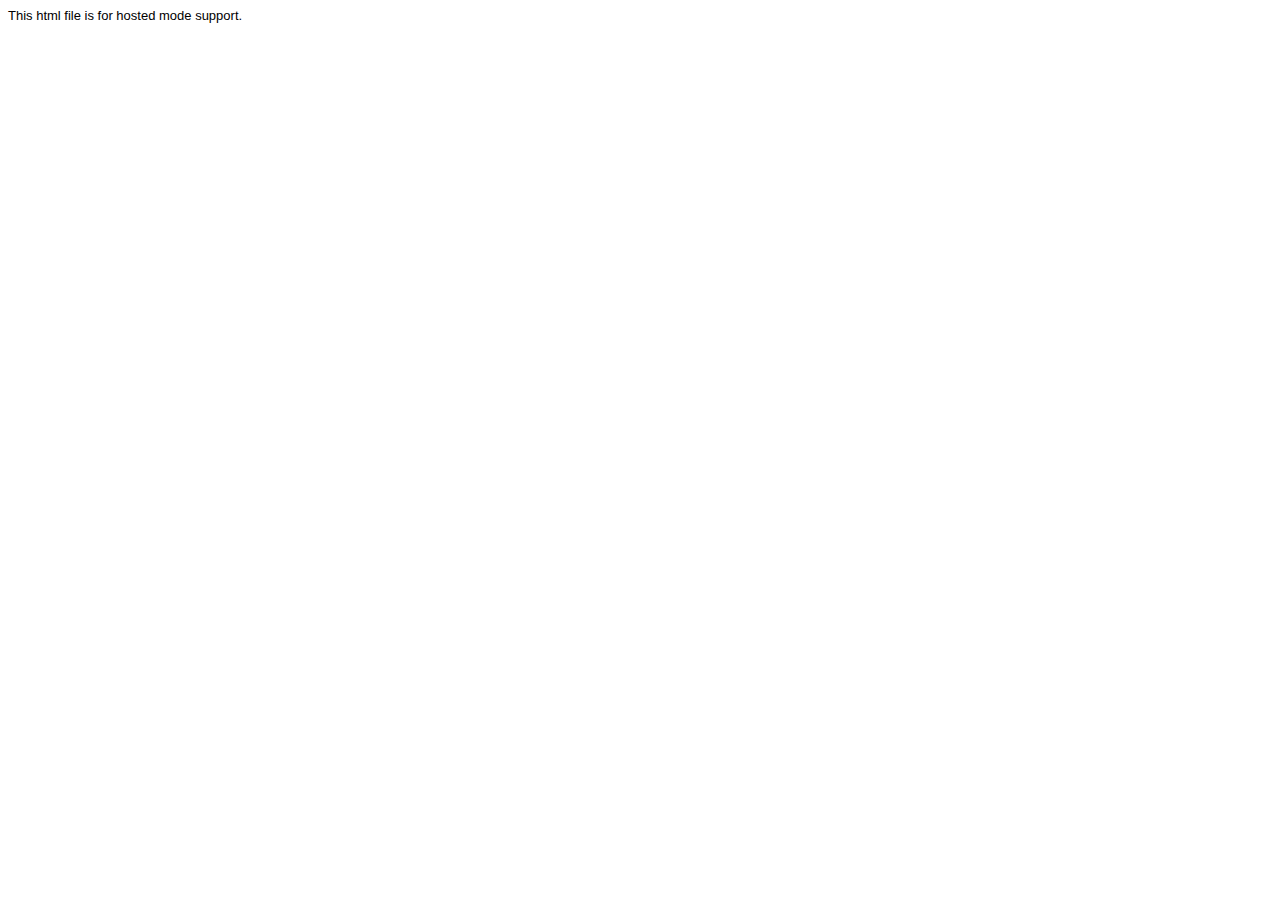
<file: src/gwt/hosted.html>
<html>
<head><script>
var $wnd = parent;
var $doc = $wnd.document;
var $moduleName, $moduleBase
,$stats = $wnd.__gwtStatsEvent ? function(a) {return $wnd.__gwtStatsEvent(a);} : null;
if ($stats) {
  var moduleFuncName = location.search.substr(1);
  var moduleFunc = $wnd[moduleFuncName];
  var moduleName = moduleFunc ? moduleFunc.moduleName : "unknown";
  $stats({moduleName:moduleName,subSystem:'startup',evtGroup:'moduleStartup',millis:(new Date()).getTime(),type:'moduleEvalStart'});
}
</script></head>
<body>
<font face='arial' size='-1'>This html file is for hosted mode support.</font>
<script><!--
function gwtOnLoad(errFn, modName, modBase){
  $moduleName = modName;
  $moduleBase = modBase;
  if (!external.gwtOnLoad(window, modName, "1.5")) {
    if (errFn) {
      errFn(modName);
    }
  }
}

window.fireOnModuleLoadStart = function(className) {
  $stats && $stats({moduleName:$moduleName, subSystem:'startup', evtGroup:'moduleStartup', millis:(new Date()).getTime(), type:'onModuleLoadStart', className:className});
};

window.onunload = function() {
  external.gwtOnLoad(window, null, "1.5");
};

window.__gwt_module_id = 0;

var query = window.location.search.substr(1);
$stats && $stats({moduleName:$moduleName,subSystem:'startup',evtGroup:'moduleStartup',millis:(new Date()).getTime(),type:'moduleEvalEnd'});
if (query && $wnd[query]) $wnd[query].onScriptLoad();
--></script></body></html>
</file>
